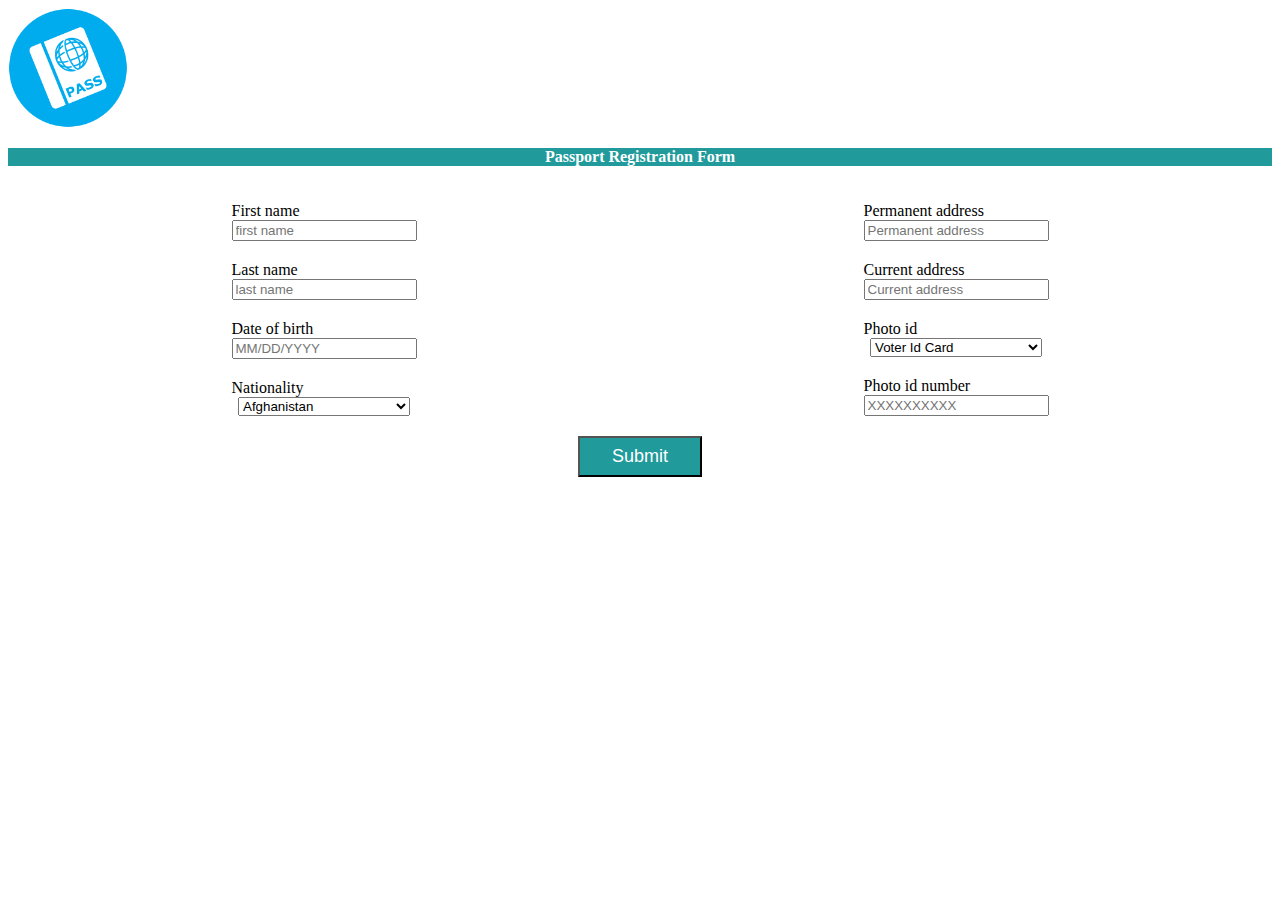
<file: A-1_Training_Web_Project/WebContent/index.html>
<!DOCTYPE html>
<html>
<head>
<meta http-equiv="Content-Type" content="text/html; charset=ISO-8859-1">
<title>A 1</title>
<link href="CSS/style.css" rel="stylesheet" type="text/css">
<script type="text/javascript" src="Scripts/script.js"></script>
<!-- 
<script src="http://ajax.googleapis.com/ajax/libs/jquery/1.7.1/jquery.js" type="text/javascript"></script>
<script src="https://ajax.googleapis.com/ajax/libs/jqueryui/1.12.1/jquery-ui.js" type="text/javascript"></script>
 -->
</head>
<body>
	<header>
		<div id="logo">
			<img src="images/passport.png" width="120" height="120"
				alt="2 Column layout featuring" title="2 Column layout featuring">
		</div>
		<p>Passport Registration Form</p>
	</header>
	<Form id="form_registration">
		<div id="container">

			<div id="column_left">
				<div id="inner_column_left">
					<label id="lbl_first_name">First name</label> <input type="text"
						required="required" id="txt_first_name" placeholder="first name">
					<label id="lbl_last_name">Last name</label> <input type="text"
						required="required" id="txt_last_name" placeholder="last name">
					<label id="lbl_date_of_birth">Date of birth</label> <input
						type="text" required="required" id="txt_date_of_birth"
						placeholder="MM/DD/YYYY"> <label id="lbl_nationality">Nationality</label>
					<select id="select_nationality">
						<option value="AF">Afghanistan</option>
						<option value="AX">�land Islands</option>
						<option value="AL">Albania</option>
						<option value="DZ">Algeria</option>
						<option value="AS">American Samoa</option>
						<option value="AD">Andorra</option>
						<option value="AO">Angola</option>
						<option value="AI">Anguilla</option>
						<option value="AQ">Antarctica</option>
						<option value="AG">Antigua and Barbuda</option>
						<option value="AR">Argentina</option>
						<option value="AM">Armenia</option>
						<option value="AW">Aruba</option>
						<option value="AU">Australia</option>
						<option value="AT">Austria</option>
						<option value="AZ">Azerbaijan</option>
						<option value="BS">Bahamas</option>
						<option value="BH">Bahrain</option>
						<option value="BD">Bangladesh</option>
						<option value="BB">Barbados</option>
						<option value="BY">Belarus</option>
						<option value="BE">Belgium</option>
						<option value="BZ">Belize</option>
						<option value="BJ">Benin</option>
						<option value="BM">Bermuda</option>
						<option value="BT">Bhutan</option>
						<option value="BV">Bouvet Island</option>
						<option value="BR">Brazil</option>
						<option value="BG">Bulgaria</option>
						<option value="BF">Burkina Faso</option>
						<option value="BI">Burundi</option>
						<option value="KH">Cambodia</option>
						<option value="CM">Cameroon</option>
						<option value="CA">Canada</option>
						<option value="CV">Cape Verde</option>
						<option value="KY">Cayman Islands</option>
						<option value="TD">Chad</option>
						<option value="CL">Chile</option>
						<option value="CN">China</option>
						<option value="CO">Colombia</option>
						<option value="KM">Comoros</option>
						<option value="CG">Congo</option>
						<option value="CK">Cook Islands</option>
						<option value="CR">Costa Rica</option>
						<option value="CI">C�te d'Ivoire</option>
						<option value="HR">Croatia</option>
						<option value="CU">Cuba</option>
						<option value="CW">Cura�ao</option>
						<option value="CY">Cyprus</option>
						<option value="DK">Denmark</option>
						<option value="DJ">Djibouti</option>
						<option value="DM">Dominica</option>
						<option value="EC">Ecuador</option>
						<option value="EG">Egypt</option>
						<option value="SV">El Salvador</option>
						<option value="GQ">Equatorial Guinea</option>
						<option value="ER">Eritrea</option>
						<option value="EE">Estonia</option>
						<option value="ET">Ethiopia</option>
						<option value="FO">Faroe Islands</option>
						<option value="FJ">Fiji</option>
						<option value="FI">Finland</option>
						<option value="FR">France</option>
						<option value="GF">French Guiana</option>
						<option value="PF">French Polynesia</option>
						<option value="GA">Gabon</option>
						<option value="GM">Gambia</option>
						<option value="GE">Georgia</option>
						<option value="DE">Germany</option>
						<option value="GH">Ghana</option>
						<option value="GI">Gibraltar</option>
						<option value="GR">Greece</option>
						<option value="GL">Greenland</option>
						<option value="GD">Grenada</option>
						<option value="GP">Guadeloupe</option>
						<option value="GU">Guam</option>
						<option value="GT">Guatemala</option>
						<option value="GG">Guernsey</option>
						<option value="GN">Guinea</option>
						<option value="GW">Guinea-Bissau</option>
						<option value="GY">Guyana</option>
						<option value="HT">Haiti</option>
						<option value="HN">Honduras</option>
						<option value="HK">Hong Kong</option>
						<option value="HU">Hungary</option>
						<option value="IS">Iceland</option>
						<option value="IN">India</option>
						<option value="ID">Indonesia</option>
						<option value="IQ">Iraq</option>
						<option value="IE">Ireland</option>
						<option value="IM">Isle of Man</option>
						<option value="IL">Israel</option>
						<option value="IT">Italy</option>
						<option value="JM">Jamaica</option>
						<option value="JP">Japan</option>
						<option value="JE">Jersey</option>
						<option value="JO">Jordan</option>
						<option value="KZ">Kazakhstan</option>
						<option value="KE">Kenya</option>
						<option value="KI">Kiribati</option>
						<option value="KR">Korea, Republic of</option>
						<option value="KW">Kuwait</option>
						<option value="KG">Kyrgyzstan</option>
						<option value="LV">Latvia</option>
						<option value="LB">Lebanon</option>
						<option value="LS">Lesotho</option>
						<option value="LR">Liberia</option>
						<option value="LY">Libya</option>
						<option value="LI">Liechtenstein</option>
						<option value="LT">Lithuania</option>
						<option value="LU">Luxembourg</option>
						<option value="MO">Macao</option>
						<option value="MG">Madagascar</option>
						<option value="MW">Malawi</option>
						<option value="MY">Malaysia</option>
						<option value="MV">Maldives</option>
						<option value="ML">Mali</option>
						<option value="MT">Malta</option>
						<option value="MH">Marshall Islands</option>
						<option value="MQ">Martinique</option>
						<option value="MR">Mauritania</option>
						<option value="MU">Mauritius</option>
						<option value="YT">Mayotte</option>
						<option value="MX">Mexico</option>
						<option value="MC">Monaco</option>
						<option value="MN">Mongolia</option>
						<option value="ME">Montenegro</option>
						<option value="MS">Montserrat</option>
						<option value="MA">Morocco</option>
						<option value="MZ">Mozambique</option>
						<option value="MM">Myanmar</option>
						<option value="NA">Namibia</option>
						<option value="NR">Nauru</option>
						<option value="NP">Nepal</option>
						<option value="NL">Netherlands</option>
						<option value="NC">New Caledonia</option>
						<option value="NZ">New Zealand</option>
						<option value="NI">Nicaragua</option>
						<option value="NE">Niger</option>
						<option value="NG">Nigeria</option>
						<option value="NU">Niue</option>
						<option value="NF">Norfolk Island</option>
						<option value="MP">Northern Mariana Islands</option>
						<option value="NO">Norway</option>
						<option value="OM">Oman</option>
						<option value="PK">Pakistan</option>
						<option value="PW">Palau</option>
						<option value="PA">Panama</option>
						<option value="PG">Papua New Guinea</option>
						<option value="PY">Paraguay</option>
						<option value="PE">Peru</option>
						<option value="PH">Philippines</option>
						<option value="PN">Pitcairn</option>
						<option value="PL">Poland</option>
						<option value="PT">Portugal</option>
						<option value="PR">Puerto Rico</option>
						<option value="QA">Qatar</option>
						<option value="RE">R�union</option>
						<option value="RO">Romania</option>
						<option value="RU">Russian Federation</option>
						<option value="RW">Rwanda</option>
						<option value="BL">Saint Barth�lemy</option>
						<option value="LC">Saint Lucia</option>
						<option value="WS">Samoa</option>
						<option value="SM">San Marino</option>
						<option value="SA">Saudi Arabia</option>
						<option value="SN">Senegal</option>
						<option value="RS">Serbia</option>
						<option value="SC">Seychelles</option>
						<option value="SL">Sierra Leone</option>
						<option value="SG">Singapore</option>
						<option value="SK">Slovakia</option>
						<option value="SI">Slovenia</option>
						<option value="SB">Solomon Islands</option>
						<option value="SO">Somalia</option>
						<option value="ZA">South Africa</option>
						<option value="SS">South Sudan</option>
						<option value="ES">Spain</option>
						<option value="LK">Sri Lanka</option>
						<option value="SD">Sudan</option>
						<option value="SR">Suriname</option>
						<option value="SZ">Swaziland</option>
						<option value="SE">Sweden</option>
						<option value="CH">Switzerland</option>
						<option value="TJ">Tajikistan</option>
						<option value="TH">Thailand</option>
						<option value="TL">Timor-Leste</option>
						<option value="TG">Togo</option>
						<option value="TK">Tokelau</option>
						<option value="TO">Tonga</option>
						<option value="TN">Tunisia</option>
						<option value="TR">Turkey</option>
						<option value="TM">Turkmenistan</option>
						<option value="TV">Tuvalu</option>
						<option value="UG">Uganda</option>
						<option value="UA">Ukraine</option>
						<option value="GB">United Kingdom</option>
						<option value="US">United States</option>
						<option value="UY">Uruguay</option>
						<option value="UZ">Uzbekistan</option>
						<option value="VU">Vanuatu</option>
						<option value="VN">Viet Nam</option>
						<option value="WF">Wallis and Futuna</option>
						<option value="EH">Western Sahara</option>
						<option value="YE">Yemen</option>
						<option value="ZM">Zambia</option>
						<option value="ZW">Zimbabwe</option>
					</select>
				</div>
			</div>



			<div id="column_right">
				<div id="inner_column_right">
					<label id="lbl_address_permanent">Permanent address</label> <input
						type="text" required="required" id="txt_address_permanent"
						placeholder="Permanent address"> <label
						id="lbl_current_address">Current address</label> <input
						type="text" required="required" id="txt_address_current"
						placeholder="Current address"> <label id="lbl_photo_id">Photo
						id</label><select id="select_id_type">
						<option value="voter">Voter Id Card</option>
						<option value="DL">Driving Licence</option>
						<option value="Adhar">Aadhar card</option>
						<option value="Adhar">Citizenship passport card</option>
						<option value="other">Other</option>
					</select> <label id="lbl_photo_id_number">Photo id number</label> <input
						type="text" required="required" id="txt_photo_id_number"
						placeholder="XXXXXXXXXX">
				</div>
			</div>
		</div>
		<div id="bottom_layout">
			<button id="btn_submit" type="submit"
				onclick="submitUserInformation()">Submit</button>
		</div>
	</Form>
</body>
</html>
</file>
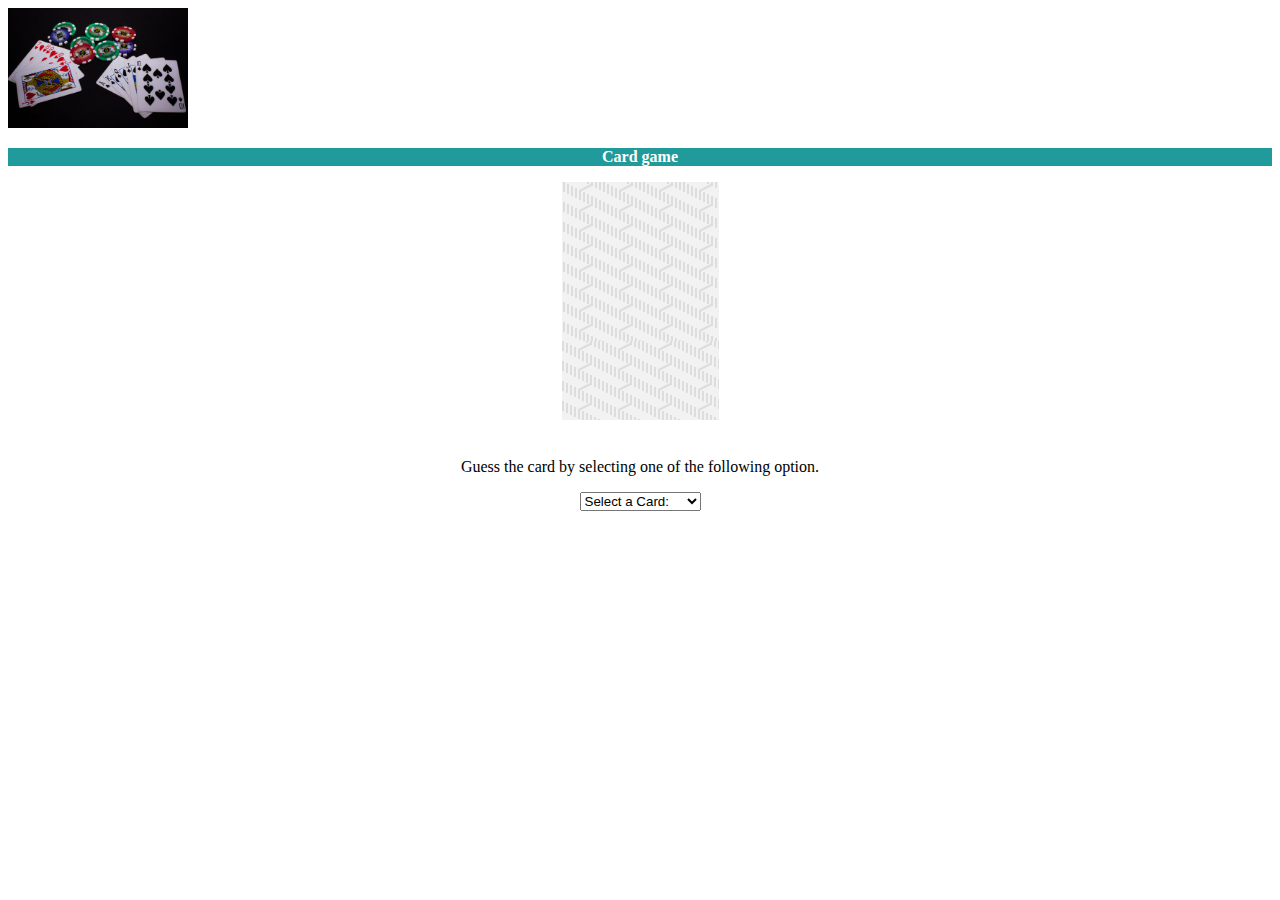
<file: A-3_Training_Web_Project/WebContent/index.html>
<!DOCTYPE html>
<html>
<head>
<title>A-3</title>
<script type="text/javascript" src="Scripts/script.js"></script>
<link href="CSS/style.css" rel="stylesheet" type="text/css">
</head>
<body>
	<header>
		<div id="logo">
			<img src="images/icon.png" width="180" height="120"
				alt="Card game asynchronous module"
				title="Card game asynchronous module">
		</div>
		<p>Card game</p>
	</header>
	<div id="parent">
		<div id="topChild">
			<img id="cardIcon" src="cards/back.png">
		</div>
		<div id="bottomChild">
			<br>
			<p>Guess the card by selecting one of the following option.</p>
			<select name="users" id="options" onchange="show(this);">
				<option value="">Select a Card:</option>
				<option value="card1">10_of_clubs</option>
				<option value="card2">10_of_diamonds</option>
				<option value="card3">10_of_hearts</option>
				<option value="card4">10_of_spades</option>
			</select>
		</div>
	</div>

</body>
</html>
</file>
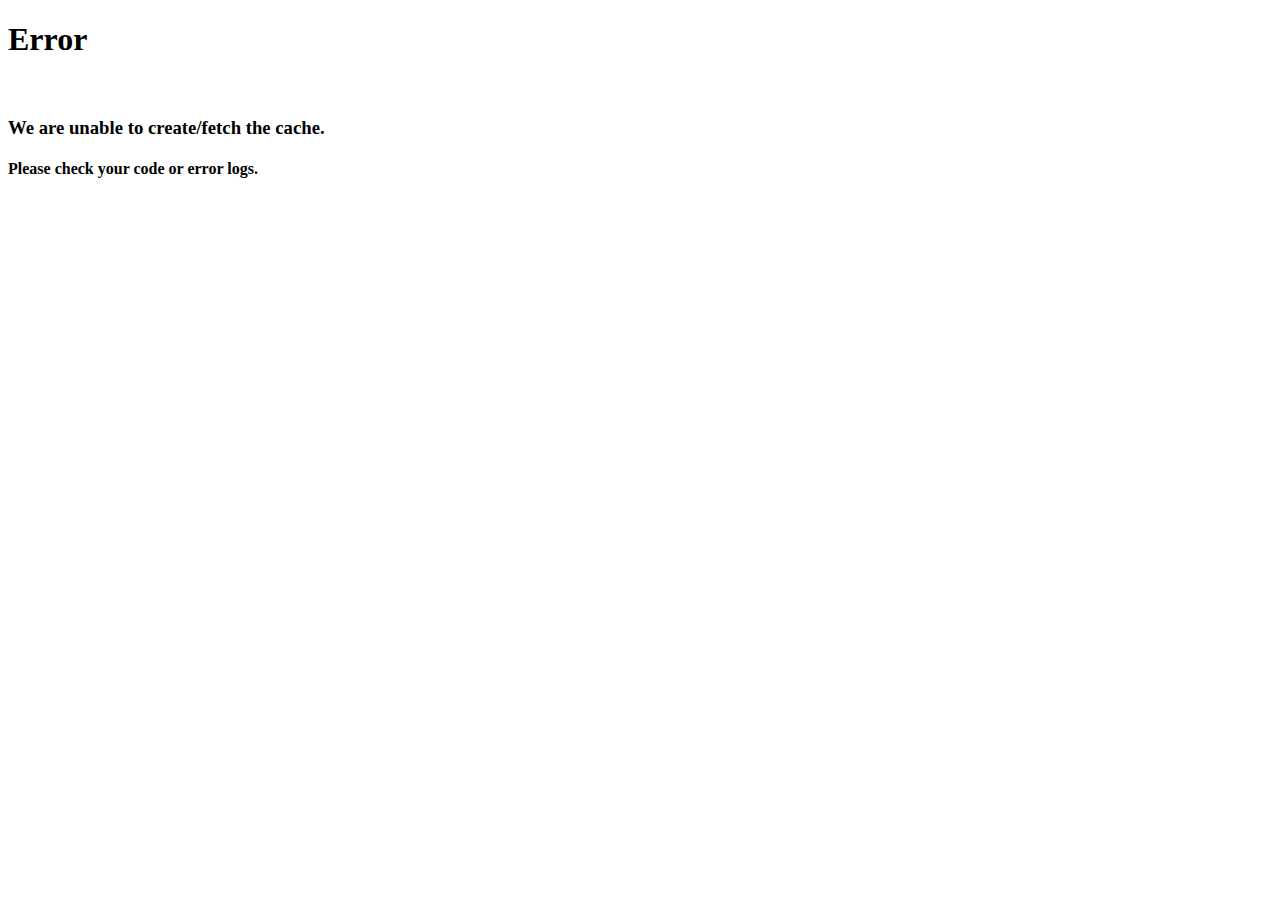
<file: A-2_Training_Web_Project/WebContent/fallbacks/offline.html>
<!DOCTYPE html>
<html>
<head>
<title>Error while fetching cache</title>
</head>
<body>
	<h1>Error</h1>
	<br>
	<h3>We are unable to create/fetch the cache.</h3>
	<h4>Please check your code or error logs.</h4>
</body>
</html>
</file>
<file: A-1_Training_Web_Project/WebContent/CSS/style.css>
@charset "UTF-8";
/* CSS Document */
header p {
	list-style-type: none;
	background-color: #209a9b;
	color: #FFF;
	float: left;
	width: 100%;
	font-weight: 900;
	text-align: center;
}

#form_registration {
	position: relative;
}

#container {
	width: 100%;
	height: 100%;
}

#column_left {
	float: left;
	width: 50%;
	text-align: center;
}

#inner_column_left {
	display: inline-block
}

#column_right {
	float: left;
	width: 50%;
	text-align: center;
}

#inner_column_right {
	display: inline-block
}

label {
	display: inline-block;
	padding-top: 20px;
}

input,label {
	display: table-cell;
	vertical-align: middle;
}

#bottom_layout {
	text-align: center;
}

#btn_submit {
	display: inline-block;
	margin-top:20px;
	background-color: #209a9b;
    border: 2%;
    color: white;
    padding: 8px 32px;
    text-align: center;
    text-decoration: none;
    font-size: 18px;
}
</file>
<file: A-3_Training_Web_Project/WebContent/CSS/style.css>
@charset "UTF-8";
/* CSS Document */
header p {
	list-style-type: none;
	background-color: #209a9b;
	color: #FFF;
	float: left;
	width: 100%;
	font-weight: 900;
	text-align: center;
}

#parent {
	width: 100%;
	text-align: center;
}

#cardIcon{
	background-color: #f1f1f1;
}

#topChild {
	width: 100%;
	margin: auto;
}

#bottomChild {
	width: 100%;
	margin: auto;
}
</file>
